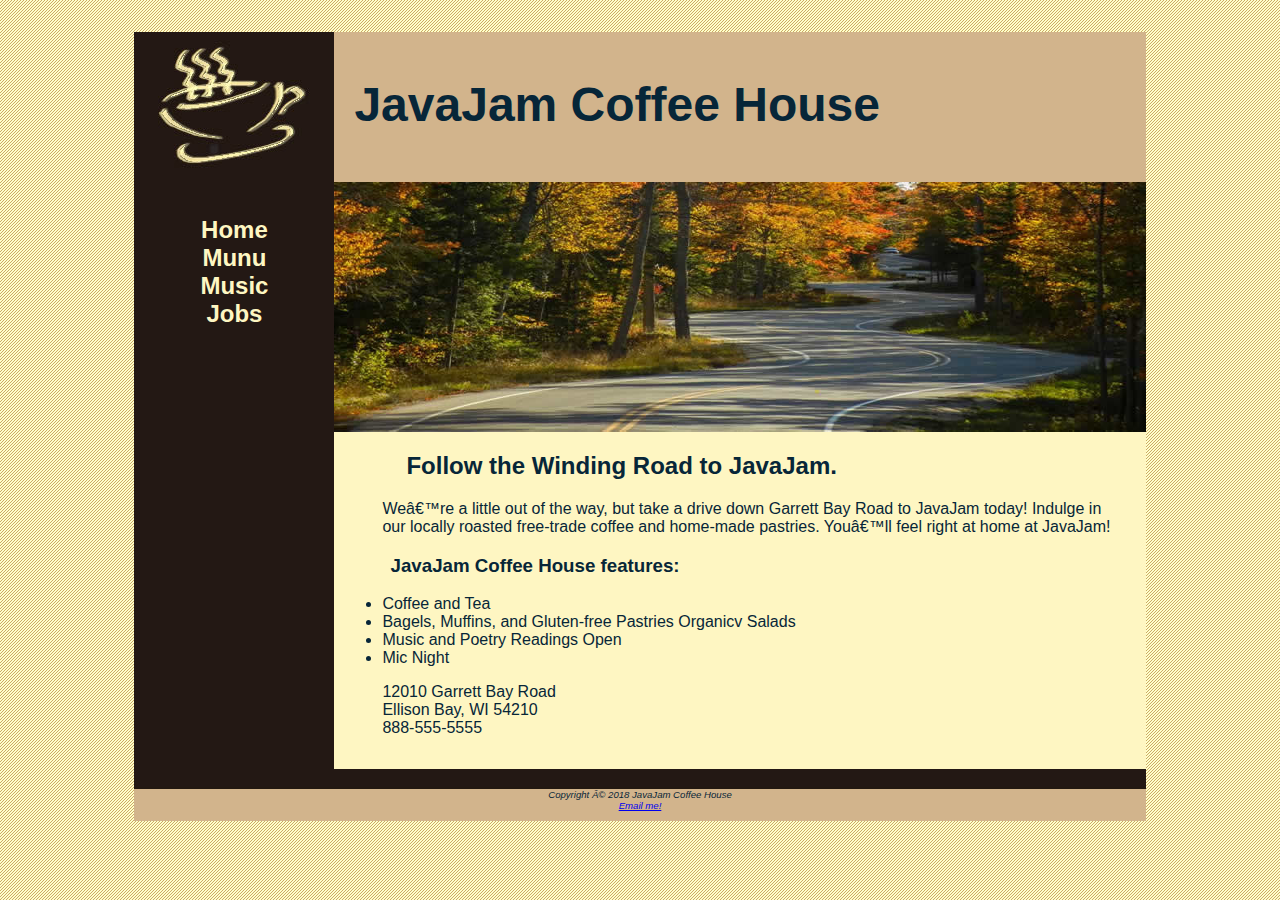
<file: index.html>
<!DOCTYPE html>
<html>
    <head>
        <meta charset="UTF -8">
        <title>JavaJam Coffee House</title>
        <link rel="stylesheet" href="javajam.css">
    </head>

    <body>
    <div id="wrapper">
        <header>
            <h1>JavaJam Coffee House</h1>
        </header>
    
        <nav>
            <ul>
                <li><a href="index.html">Home</a></li>
                <li><a href="menu.html">Munu</a></li>
                <li><a href="music.html">Music</a></li>
                <li><a href="jobs.html">Jobs</a></li>
            </ul>
        </nav>

        <main>
            <div id="heroroad"></div>
            <!--
            <img src="images/windingroad.jpg" alt="Winding Road" height="" width="300" align="right">
            -->
            <h2>Follow the Winding Road to JavaJam.</h2>

            <p>We’re a little out of the way, but take a drive down Garrett Bay Road to JavaJam
                today! Indulge in our locally roasted free-trade coffee and home-made pastries.
                You’ll feel right at home at JavaJam!</p>

            <h3>JavaJam Coffee House features:</h3>

            <ul>
                <li>Coffee and Tea</li>
                <li>Bagels, Muffins, and Gluten-free Pastries Organicv Salads</li>
                <li>Music and Poetry Readings Open</li>
                <li>Mic Night</li>
            </ul>

            <div>
                12010 Garrett Bay Road <br> Ellison Bay, WI 54210 <br> 888-555-5555
            </div>
        </main>

        <br>

        <footer>
            Copyright © 2018 JavaJam Coffee House
            <br>
            <a href="mailto:tehpy-pp21@student.tarc.edu.my">Email me!</a>
        </footer>
    </div>
    </body>



</html>
</file>
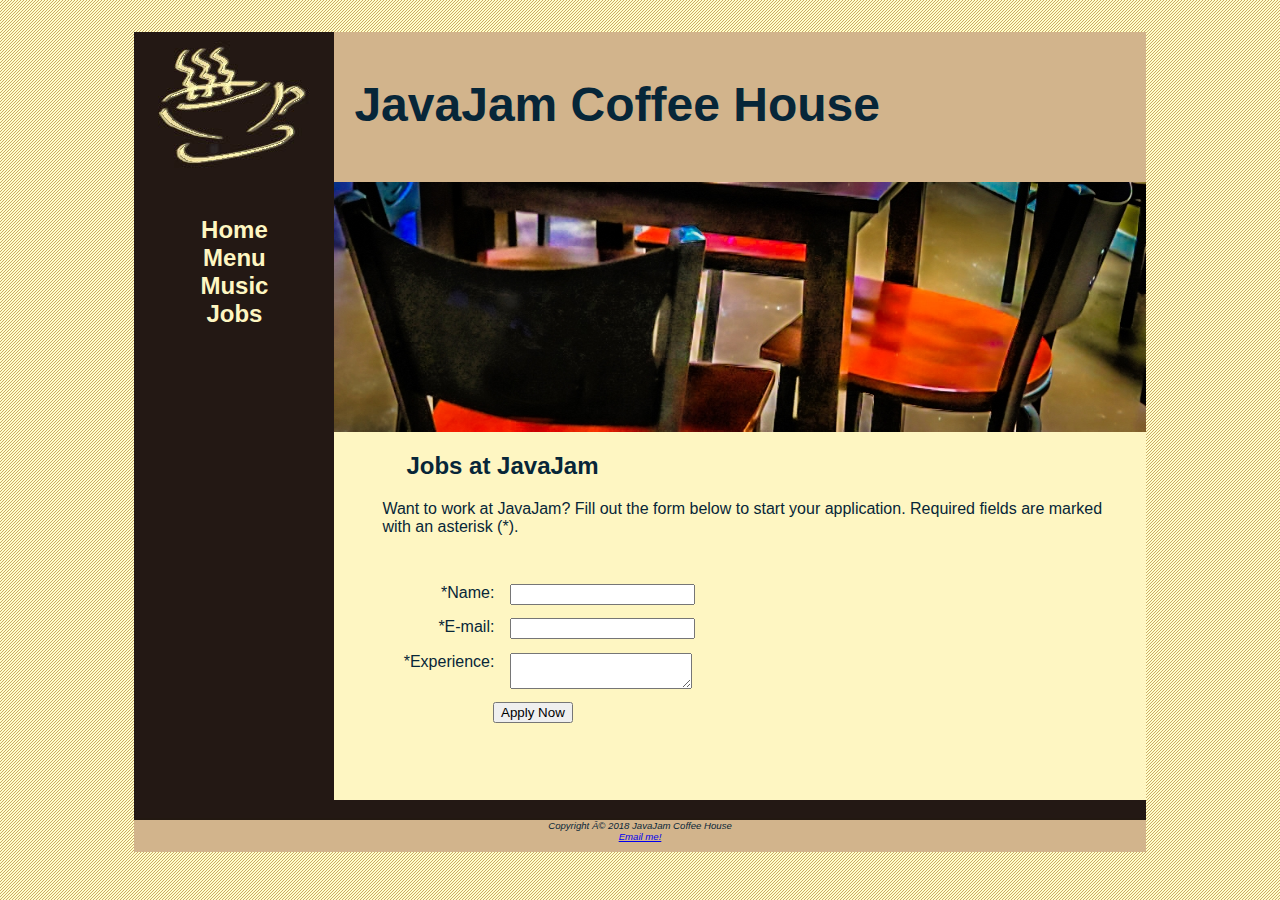
<file: jobs.html>
<!DOCTYPE html>
<html>
    <head>
        <meta charset="UTF -8">
        <title>JavaJam Coffee House Jobs</title>
        <link rel="stylesheet" href="javajam.css">
    </head>

    <body>
    <div id="wrapper">
        <header>
            <h1>JavaJam Coffee House</h1>
        </header>
    
        <nav>
            <ul>
                <li><a href="index.html">Home</a></li>
                <li><a href="menu.html">Menu</a></li>
                <li><a href="music.html">Music</a></li>
                <li><a href="jobs.html">Jobs</a></li>
            </ul>
        </nav>

        <main>
            <div id="herojobs"></div>
            <h2>Jobs at JavaJam</h2>

            <p>Want to work at JavaJam? Fill out the form below to start your application. Required fields are marked with an asterisk (*).</p>

            <form method="post" action="https://webdevbasics.net/scripts/javajam8.php">
                
                <label for="myName">*Name: </label>
                <input type="text" id="myName" name="myName" required>

                <label for="myEmail">*E-mail: </label>
                <input type="email" id="myEmail" name="myEmail" required>

                <label for="myExperience">*Experience: </label>
                <textarea id="myExperience" name="myExperience" rows="2" cols="20" required></textarea>

                <input type="submit" value="Apply Now" id="mySubmit" name="mySubmit">

            </form>

        </main>

        <br>

        <footer>
            Copyright © 2018 JavaJam Coffee House
            <br>
            <a href="mailto:tehpy-pp21@student.tarc.edu.my">Email me!</a>
        </footer>
    </div>
    </body>



</html>
</file>
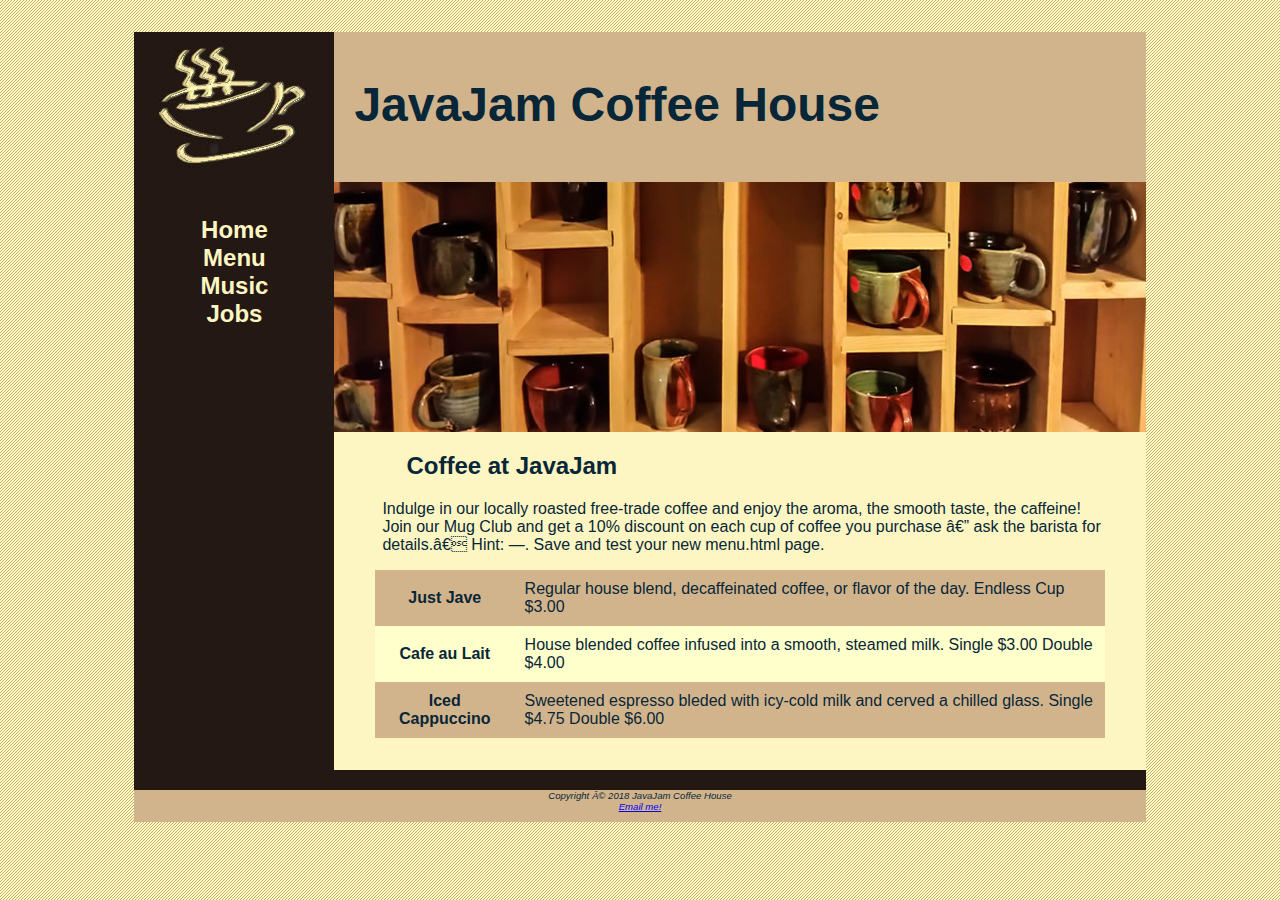
<file: menu.html>
<!DOCTYPE html>
<html>
    <head>
        <meta charset="UTF -8">
        <title>JavaJam Coffee House Menu</title>
        <link rel="stylesheet" href="javajam.css">
    </head>

    <body>
    <div id="wrapper">
        <header>
            <h1>JavaJam Coffee House</h1>
        </header>
    
        <nav>
            <ul>
                <li><a href="index.html">Home</a></li>
                <li><a href="menu.html">Menu</a></li>
                <li><a href="music.html">Music</a></li>
                <li><a href="jobs.html">Jobs</a></li>
            </ul>
        </nav>

        <main>
            <div id="heromugs"></div>
            <!--
            <img src="images/mugs.jpg" alt="Mugs" height="300" width="300" align="right">
            -->
            <h2>Coffee at JavaJam</h2>

            <p>
                Indulge in our locally roasted free-trade coffee and enjoy the aroma, the smooth
                taste, the caffeine! Join our Mug Club and get a 10% discount on each cup of coffee
                you purchase — ask the barista for details.” Hint: &mdash;. Save and test your new
                menu.html page.
            </p>

            <!--
            <dl>
                <dt><strong>Just Java</strong> </dt>
                <dd>Regular house blend, decaffeinated coffee, or flavor of the day. <br> Endless Cup $3.00</dd>

                <dt><strong>Cafe au Lait</strong></dt>
                <dd>House blended coffee infused into a smooth, steamed milk. <br> Single $2.00 Double $4.00</dd>

                <dt><strong>Iced Cappuccino</strong></dt>
                <dd>Sweetened espresso blended with icy-cold milk and served in a chilled
                    glass. <br> Single $4.75 Double $6.00</dd>

            </dl>
            -->

            <table>
                <tr>
                    <th>Just Jave</th>
                    <td>
                        Regular house blend, decaffeinated coffee, or flavor of the day.
                        Endless Cup $3.00
                    </td>
                </tr>

                <tr>
                    <th>Cafe au Lait</th>
                    <td>
                        House blended coffee infused into a smooth, steamed milk.
                        Single $3.00 Double $4.00
                    </td>
                </tr>

                <tr>
                    <th>Iced Cappuccino</th>
                    <td>
                        Sweetened espresso bleded with icy-cold milk and cerved a chilled
                        glass.
                        Single $4.75 Double $6.00
                    </td>
                </tr>
            </table>

        </main>

            <br>

            <footer>
                Copyright © 2018 JavaJam Coffee House
                <br>
                <a href="mailto:tehpy-pp21@student.tarc.edu.my">Email me!</a>
            </footer>
    </div>
    </body>



</html>
</file>
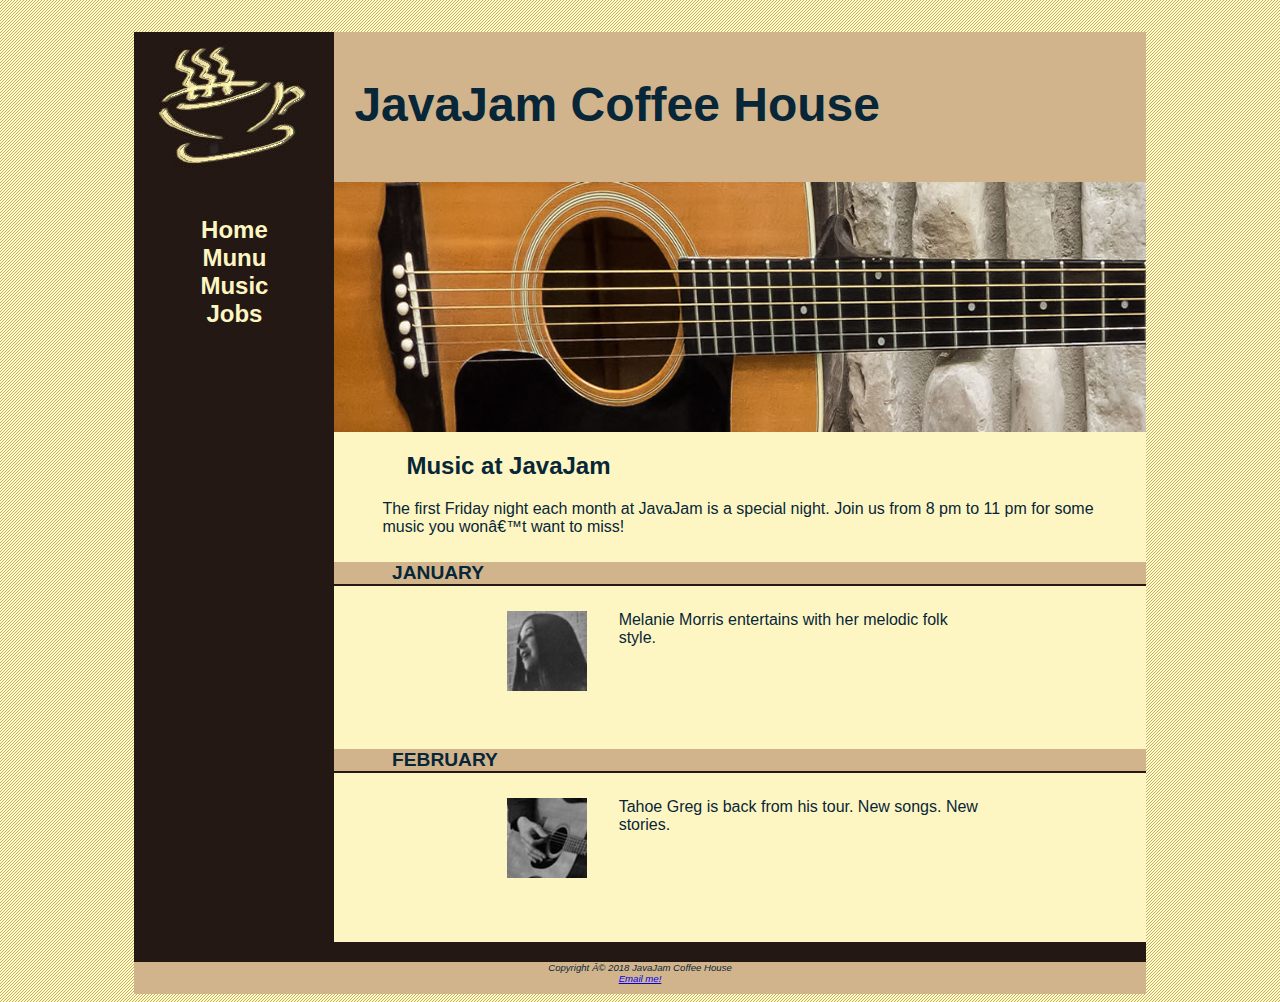
<file: music.html>
<!DOCTYPE html>
<html>
    <head>
        <meta charset="UTF -8">
        <title>JavaJam Coffee House Music</title>
        <link rel="stylesheet" href="javajam.css">
    </head>

    <body>
    <div id="wrapper">
        <header>
            <h1>JavaJam Coffee House</h1>
        </header>
    
        <nav>
            <ul>
                <li><a href="index.html">Home</a></b></li>
                <li><a href="menu.html">Munu</a></b></li>
                <li><a href="music.html">Music</a></b></li>
                <li><a href="jobs.html">Jobs</a></b></li>
            </ul>
        </nav>

        <main>
            <div id="heroguitar"></div>
            
            <h2>Music at JavaJam</h2>

            <p>
                The first Friday night each month at JavaJam is a special night. Join us from 8 pm
                to 11 pm for some music you won’t want to miss!
            </p>

            <h4>January</h4>
            <div class="details">
                <a href="images/melanie.jpg">
                    <img class="floatleft" src="images/melaniethumb.jpg" alt="Melanie Morris" width="80" height="80"></a> 
                Melanie Morris entertains with her melodic folk style.
            </div>

            <h4>February</h4>
            <div class="details">
                <a href="images/greg.jpg">
                    <img class="floatleft" src="images/gregthumb.jpg" alt="Tahoe Greg" width="80" height="80"></a>
                Tahoe Greg is back from his tour. New songs. New stories.
            </div>

        </main>

        <br>

        <footer>
            Copyright © 2018 JavaJam Coffee House
            <br>
            <a href="mailto:tehpy-pp21@student.tarc.edu.my">Email me!</a>
        </footer>
    </div>
    </body>



</html>
</file>
<file: javajam.css>
body{
    background-color: #cfeff5;
    color: #072638;
    font-family: Verdana, Arial, sans-serif;
    background-image: url('images/background.gif');
}

header{
    background-color: #D2B48C;
    /*text-align: center;*/
    height: 150px;
    background-image: url('images/javajamlogo.jpg');
    background-repeat: no-repeat;
}

h1{
    /*line-height: 200%;*/
    padding-top: 45px;
    padding-left: 220px;
    font-size: 3em;
}

nav{
    text-align: center;
    font-weight: bold;
    font-size: 1.5em;
    padding-top: 10px;
    float: left;
    width: 200px;

}

footer{
    background-color: #D2B48C;
    font-size: 0.6em;
    font-style: italic;
    text-align: center;
    padding-bottom: 10px;
    border-top: 2px solid #221811;
}

#wrapper{
    width: 80%;
    margin-left: auto;
    margin-right: auto;
    /*background-color: #FEF6C2;*/
    background-color: #231814;
    min-width: 900px;
    max-width: 1280px;
    /*box-shadow: 3px 3px 3px #333333;*/
}

nav a{
    text-decoration: none;
}

nav a:link{
    color: #FEF6C2;
}

nav a:visited{
    color: #D2B48C;
}

nav a:hover{
    color: #CC9933;
}

nav ul{
    list-style-type: none;
    padding-left: 0;
}

h4{
    background-color: #D2B48C;
    font-size: 1.2em;
    padding-left: 0.5em;
    /*padding-bottom: 0.25em;*/
    padding-bottom: 0;
    text-transform: uppercase;
    border-bottom: 2px solid #231814;
    clear: left;
}

main{
    /*padding: 0em 2em 2em 2em;*/
    padding: 0em 0em 2em 0em;
    margin-left: 200px;
    background-color: #FEF6C2;
}

.details{
    padding-left: 20%;
    padding-right: 20%;
    overflow: auto;
}

img{
    padding-left: 10px;
    padding-right: 10px;
}


#heroroad{
    background-image: url(images/heroroad.jpg);
    background-size: 100% 100%;
    height: 250px;
}

#heromugs{
    background-image: url(images/heromugs.jpg);
    background-size: 100% 100%;
    height: 250px;
}

#heroguitar{
    background-image: url(images/heroguitar.jpg);
    background-size: 100% 100%;
    height: 250px;
}

main h2, main h3, main h4, main p, main div, main ul, main dl{
    padding-left: 3em;
    padding-right: 2em;
}

.floatleft{
    float: left;
    padding-right: 2em;
    padding-bottom: 2em;
}

header, nav, main, footer { display: block; }

table{
    width: 90%;
    background-color: #FFFFCC;
    border-spacing: 0;
    margin-left: auto;
    margin-right: auto;
    /*
    border: 2px solid black;
    border-collapse: separate;
    */
}

td, th{
    padding: 10px;
    /*
    border: 1px solid black;
    */
}

tr:nth-of-type(odd){
    background-color: #D2B48C;
}

form{
    padding: 2em;
}

label{
    float:left;
    display: block;
    text-align: right;
    width: 8em;
    padding-right: 1em;
}

input, textarea{
    display: block;
    margin-bottom: 1em;
}

#mySubmit{
    margin-left: 9.5em;
}

#herojobs{
    background-image: url(images/herojobs.jpg);
    height: 250px;
    background-size: 100% 100%;
}

@media only screen and (max-width:1024px){
    body{
        background-image: none;
        margin: 0;
    }

    #wrapper{
        width: auto;
        min-width: 0;
        margin: 0;
        padding: 0;
        box-shadow: none;
    }

    header{
        border-bottom: 5px solid #F3F6C2;
    }

    h1{
        margin-top: 0;
        margin-bottom: 1em;
        padding-top: 1em;
        padding-bottom: 1em;
        font-size: 2.5em;
    }

    nav{
        float: none;
        width: auto;
        padding-top: 0;
        margin: 10px;
        font-size: 1.3em;
    }

    nav li{
        display: inline-block;
    }

    nav a{
        padding: 1em;
        width: 8em;
    }

    nav ul{
        margin: 0;
    }

    main{
        margin: 0;
        font-size: 90%;
    }
}

@media only screen and (max-width:768px){
    header{
        background-image: none;
        height: 128px;
    }

    h1{
        font-size: 2em;
        text-align: center;
        padding-left: 0;
    }

    nav{
        margin: 0;
    }

    nav a{
        display: block;
        padding: 0.2em;
        width: auto;
        border-bottom: 1px solid #FEF6C2;
    }

    nav li{
        display: block;
    }

    main{
        padding-top: 3px;
    }

    h2{
        padding: 0.5em 0 0 0.5em;
    }

    .details{
        padding-left: 0;
        padding-right: 0;
    }

    #heroroad, #heromugs, #heroguitar, #herojobs{
        background-image: none;
        height: auto;
    }

    .floatleft{
        padding-left: 0.5;
        padding-right: 0.5;
    }
}
</file>
